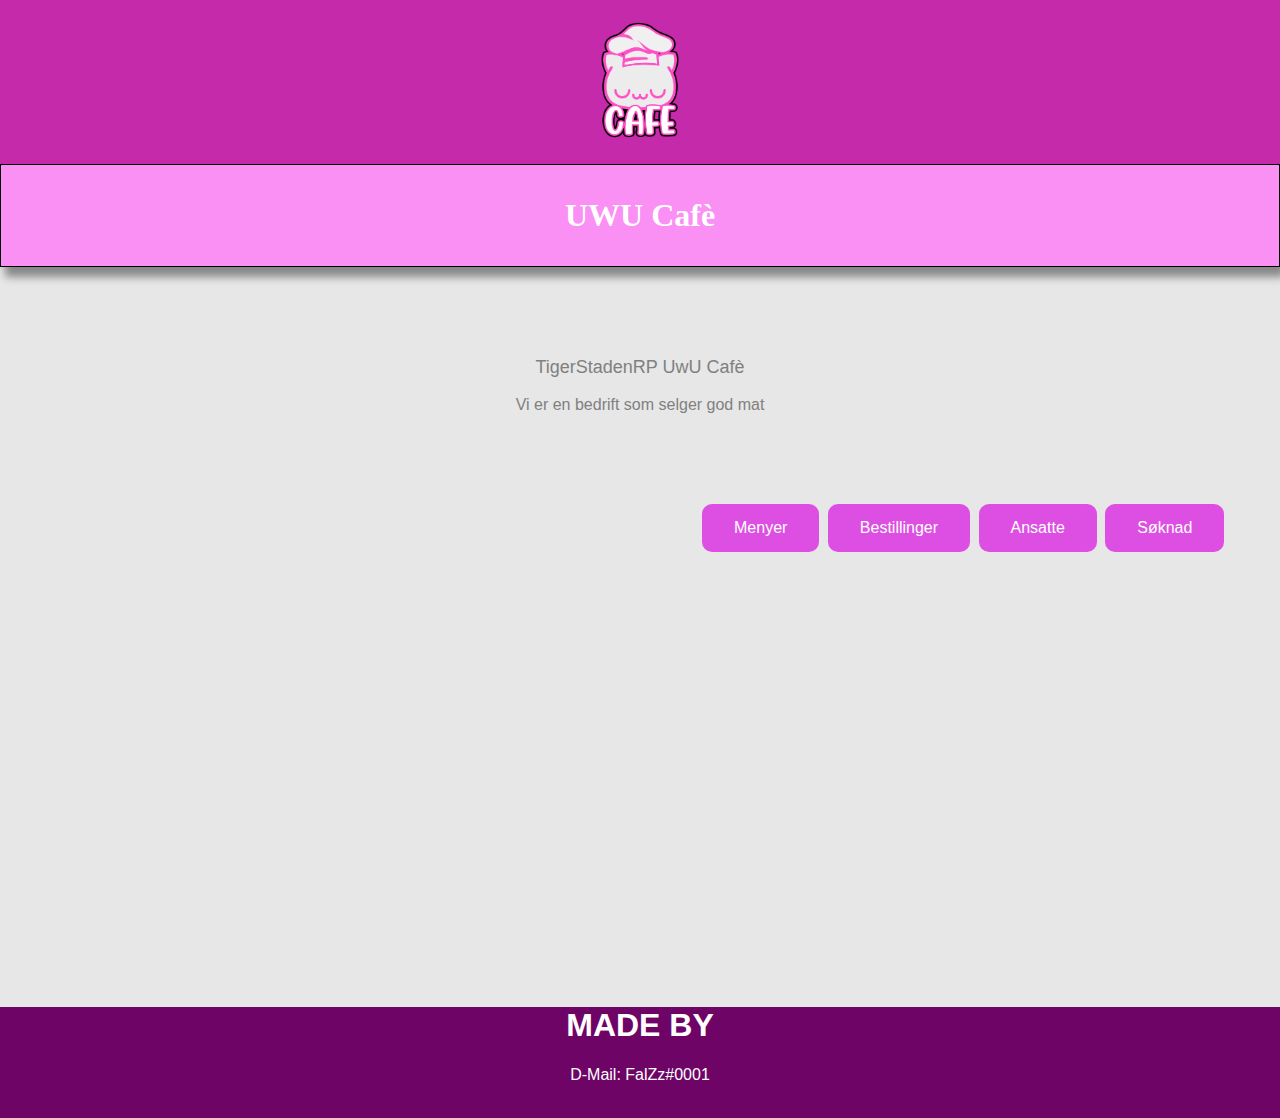
<file: index.html>
<!DOCTYPE html>

<html>
    <head>
        <meta charset="UTF-8">
        <title>UWU Cafè</title>
        <link rel="stylesheet" href="styles.css">
        <link rel = "icon" href = "bilder\uwu.png" type = "image/x-icon">
    </head>
    <body>
        <div class="header">
            <img src="bilder\uwu3.png" alt="UWU" style="width:120px;height:120px;">
        </div>
        <div class="topnav" id="myHeader">
            <h1>UWU Cafè</h1>
        </div>
        <br><br><br><br>
        <p style="font-size: large;">TigerStadenRP UwU Cafè</p>
        <p>Vi er en bedrift som selger god mat</p>
        <div class="buttons" id="myButtons">
            <button onclick="window.location.href = 'velg.html'" class="button">Menyer</button>
            <button onclick="window.location.href = 'bestill.html'" class="button">Bestillinger</button>
            <button onclick="window.location.href = 'ansatte.html'" class="button">Ansatte</button>
            <button onclick="window.location.href = 'saaknad.html'" class="button">Søknad</button>
        </div>
        <div class="info" id="Bottominfo">
            <h1>MADE BY</h1>
            <p style="color: white;">D-Mail: FalZz#0001</p>
            <br>
        </div>
    
    </body>

</html>
</file>
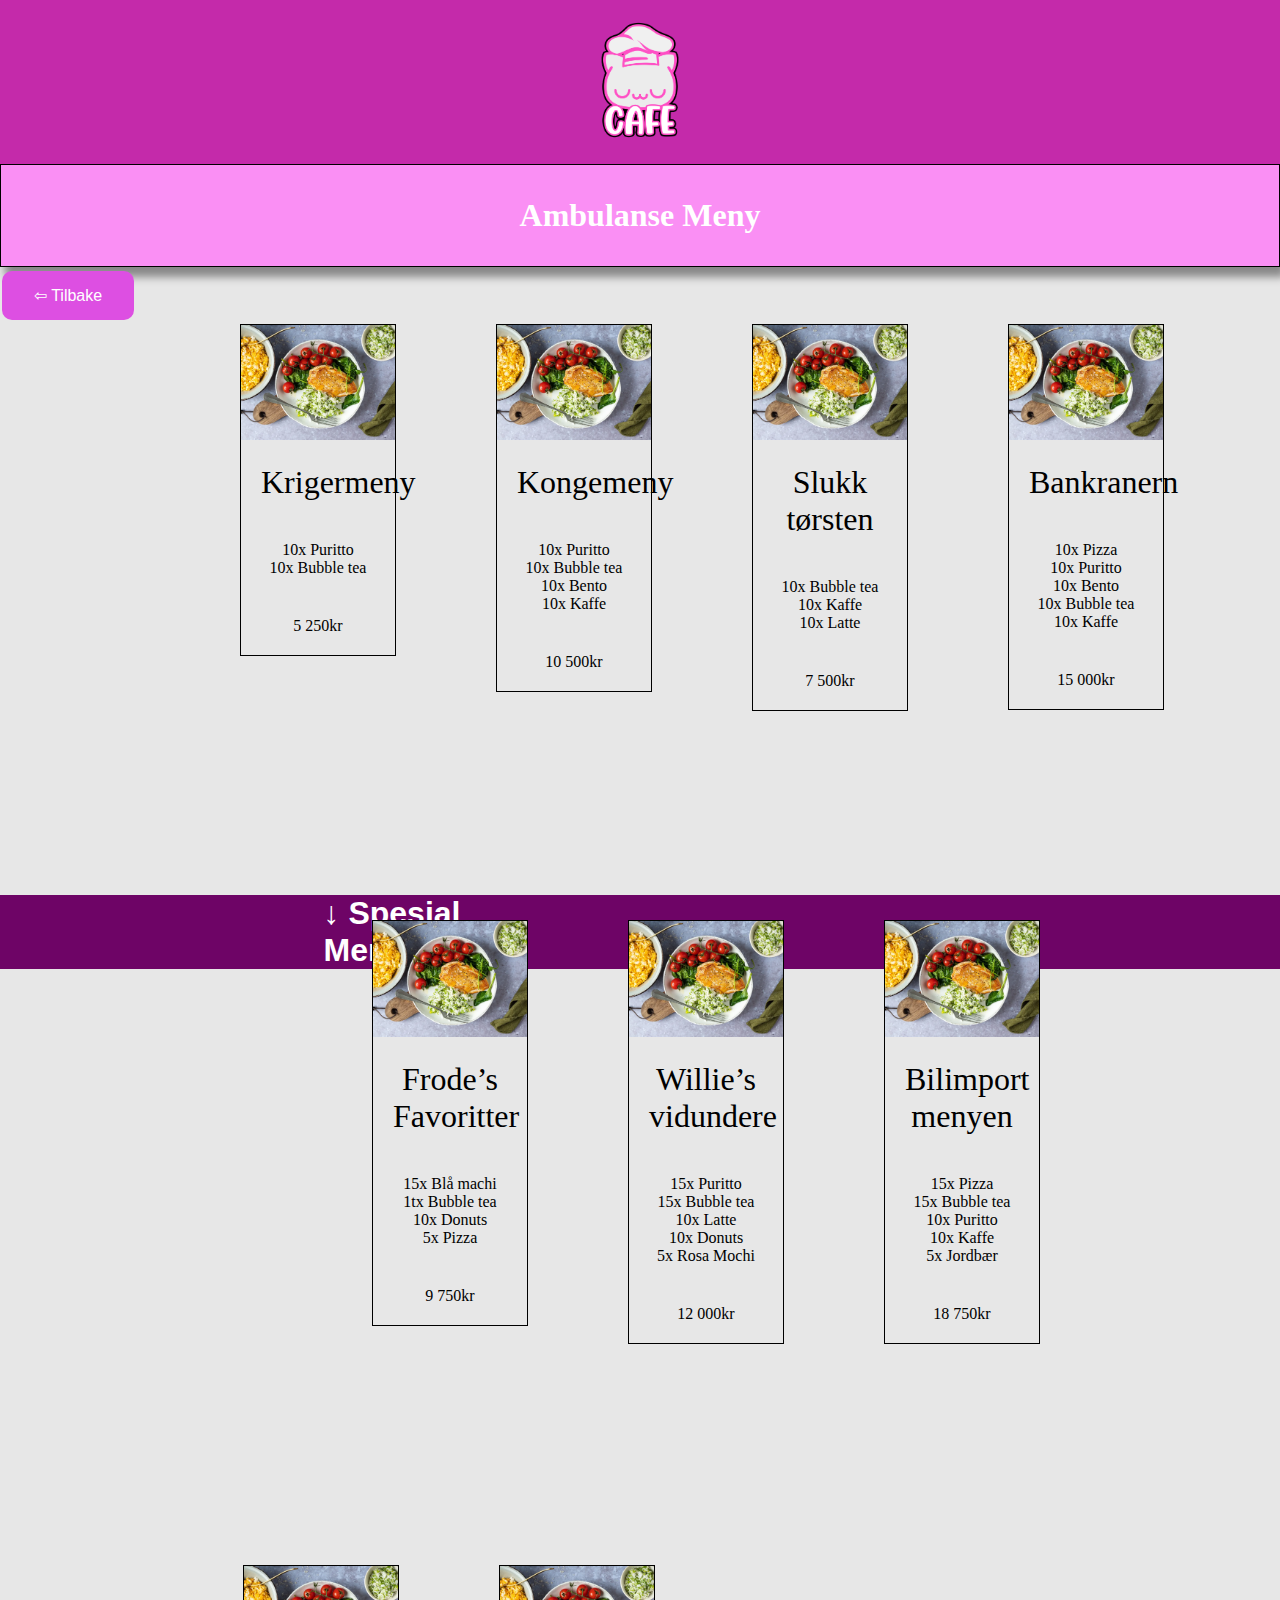
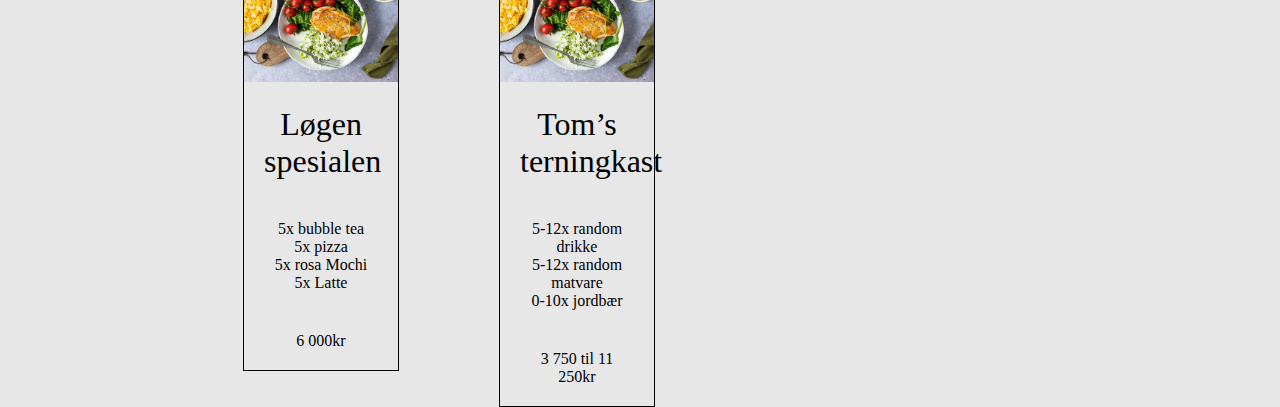
<file: ameny.html>
<!DOCTYPE html>

<html>
    <head>
        <meta charset="UTF-8">
        <title>UWU Cafè</title>
        <link rel="stylesheet" href="styles.css">
        <link rel = "icon" href = "bilder\uwu.png" type = "image/x-icon">
    </head>
    <body>
        <div class="header">
            <img src="bilder\uwu3.png" alt="UWU" style="width:120px;height:120px;">
        </div>
        <div class="topnav" id="myHeader">
            <h1>Ambulanse Meny</h1>
        </div>
        <div class="backbutton" id="myButtons">
            <button onclick="window.location.href = 'velg.html'" class="button2">⇦ Tilbake</button>
        </div>
        <div class="menybilde">
            <div class="gallery">
              <a target="_blank" href="bilder\bitch.png">
                <img src="bilder\bitch.png" alt="Cinque Terre" width="600" height="400">
              </a>
              <div class="desc" style="font-size: xx-large;">Krigermeny</div>
              <div class="desc">10x Puritto<br>10x Bubble tea</div>
              <div class="desc">5 250kr</div>
            </div>
          </div>
          
        <div class="menybilde">
            <div class="gallery">
                <a target="_blank" href="bilder\bitch.png">
                    <img src="bilder\bitch.png" alt="Forest" width="600" height="400">
                </a>
                <div class="desc" style="font-size: xx-large;">Kongemeny</div>
                <div class="desc">10x Puritto<br>10x Bubble tea<br>10x Bento<br>10x Kaffe</div>
                <div class="desc">10 500kr</div>
            </div>
        </div>

        <div class="menybilde">
            <div class="gallery">
                <a target="_blank" href="bilder\bitch.png">
                    <img src="bilder\bitch.png" alt="Forest" width="600" height="400">
                </a>
                <div class="desc" style="font-size: xx-large;">Slukk tørsten</div>
                <div class="desc">10x Bubble tea<br>10x Kaffe<br>10x Latte</div>
                <div class="desc">7 500kr</div>
            </div>
        </div>

        <div class="menybilde">
            <div class="gallery">
                <a target="_blank" href="bilder\bitch.png">
                    <img src="bilder\bitch.png" alt="Forest" width="600" height="400">
                </a>
                <div class="desc" style="font-size: xx-large;">Bankranern</div>
                <div class="desc">10x Pizza<br>10x Puritto<br>10x Bento<br>10x Bubble tea<br>10x Kaffe</div>
                <div class="desc">15 000kr</div>
            </div>
        </div>

        <div class="speacial" id="Bottomspeacial">
            <h1 style="color: white;">↓ Spesial Menyer ↓</h1>
        </div>

        <div class="menybilde1">
            <div class="gallery">
                <a target="_blank" href="bilder\bitch.png">
                    <img src="bilder\bitch.png" alt="Forest" width="600" height="400">
                </a>
                <div class="desc" style="font-size: xx-large;">Cato Dalh’s spesial</div>
                <div class="desc">15x Pizza<br>5x Blå mochi<br>15x Mocha</div>
                <div class="desc">9 000kr</div>
            </div>
        </div>
        <br>
        <div class="menybilde2">
            <div class="gallery">
                <a target="_blank" href="bilder\bitch.png">
                    <img src="bilder\bitch.png" alt="Forest" width="600" height="400">
                </a>
                <div class="desc" style="font-size: xx-large;">Bilimport menyen</div>
                <div class="desc">15x Pizza<br>15x Bubble tea<br>10x Puritto<br>10x Kaffe<br>5x Jordbær</div>
                <div class="desc">18 750kr</div>
            </div>
        </div>

        <div class="menybilde2">
            <div class="gallery">
                <a target="_blank" href="bilder\bitch.png">
                    <img src="bilder\bitch.png" alt="Forest" width="600" height="400">
                </a>
                <div class="desc" style="font-size: xx-large;">Willie’s vidundere</div>
                <div class="desc">15x Puritto<br>15x Bubble tea<br>10x Latte<br>10x Donuts<br>5x Rosa Mochi</div>
                <div class="desc">12 000kr</div>
            </div>
        </div>

        <div class="menybilde2">
            <div class="gallery">
                <a target="_blank" href="bilder\bitch.png">
                    <img src="bilder\bitch.png" alt="Forest" width="600" height="400">
                </a>
                <div class="desc" style="font-size: xx-large;">Frode’s Favoritter</div>
                <div class="desc">15x Blå machi<br>1tx Bubble tea<br>10x Donuts<br>5x Pizza</div>
                <div class="desc">9 750kr</div>
            </div>
        </div>

        <div class="menybilde3">
            <div class="gallery">
                <a target="_blank" href="bilder\bitch.png">
                    <img src="bilder\bitch.png" alt="Forest" width="600" height="400">
                </a>
                <div class="desc" style="font-size: xx-large;">Løgen spesialen</div>
                <div class="desc">5x bubble tea<br>5x pizza<br>5x rosa Mochi<br>5x Latte</div>
                <div class="desc">6 000kr</div>
            </div>
        </div>

        <div class="menybilde3">
            <div class="gallery">
                <a target="_blank" href="bilder\bitch.png">
                    <img src="bilder\bitch.png" alt="Forest" width="600" height="400">
                </a>
                <div class="desc" style="font-size: xx-large;">Tom’s terningkast</div>
                <div class="desc">5-12x random drikke<br>5-12x random matvare<br>0-10x jordbær</div>
                <div class="desc">3 750 til 11 250kr</div>
            </div>
        </div>

        <div class="menybilde5">
            <div class="gallery">
                <a target="_blank" href="bilder\bitch.png">
                    <img src="bilder\bitch.png" alt="Forest" width="600" height="400">
                </a>
                <div class="desc" style="font-size: xx-large;">Lag din egen meny!</div>
                <div class="desc">Du kan lage din egen spesial meny!</div>
                <div class="desc">225 000kr</div>
            </div>
        </div>

    </body>




</html>
</file>
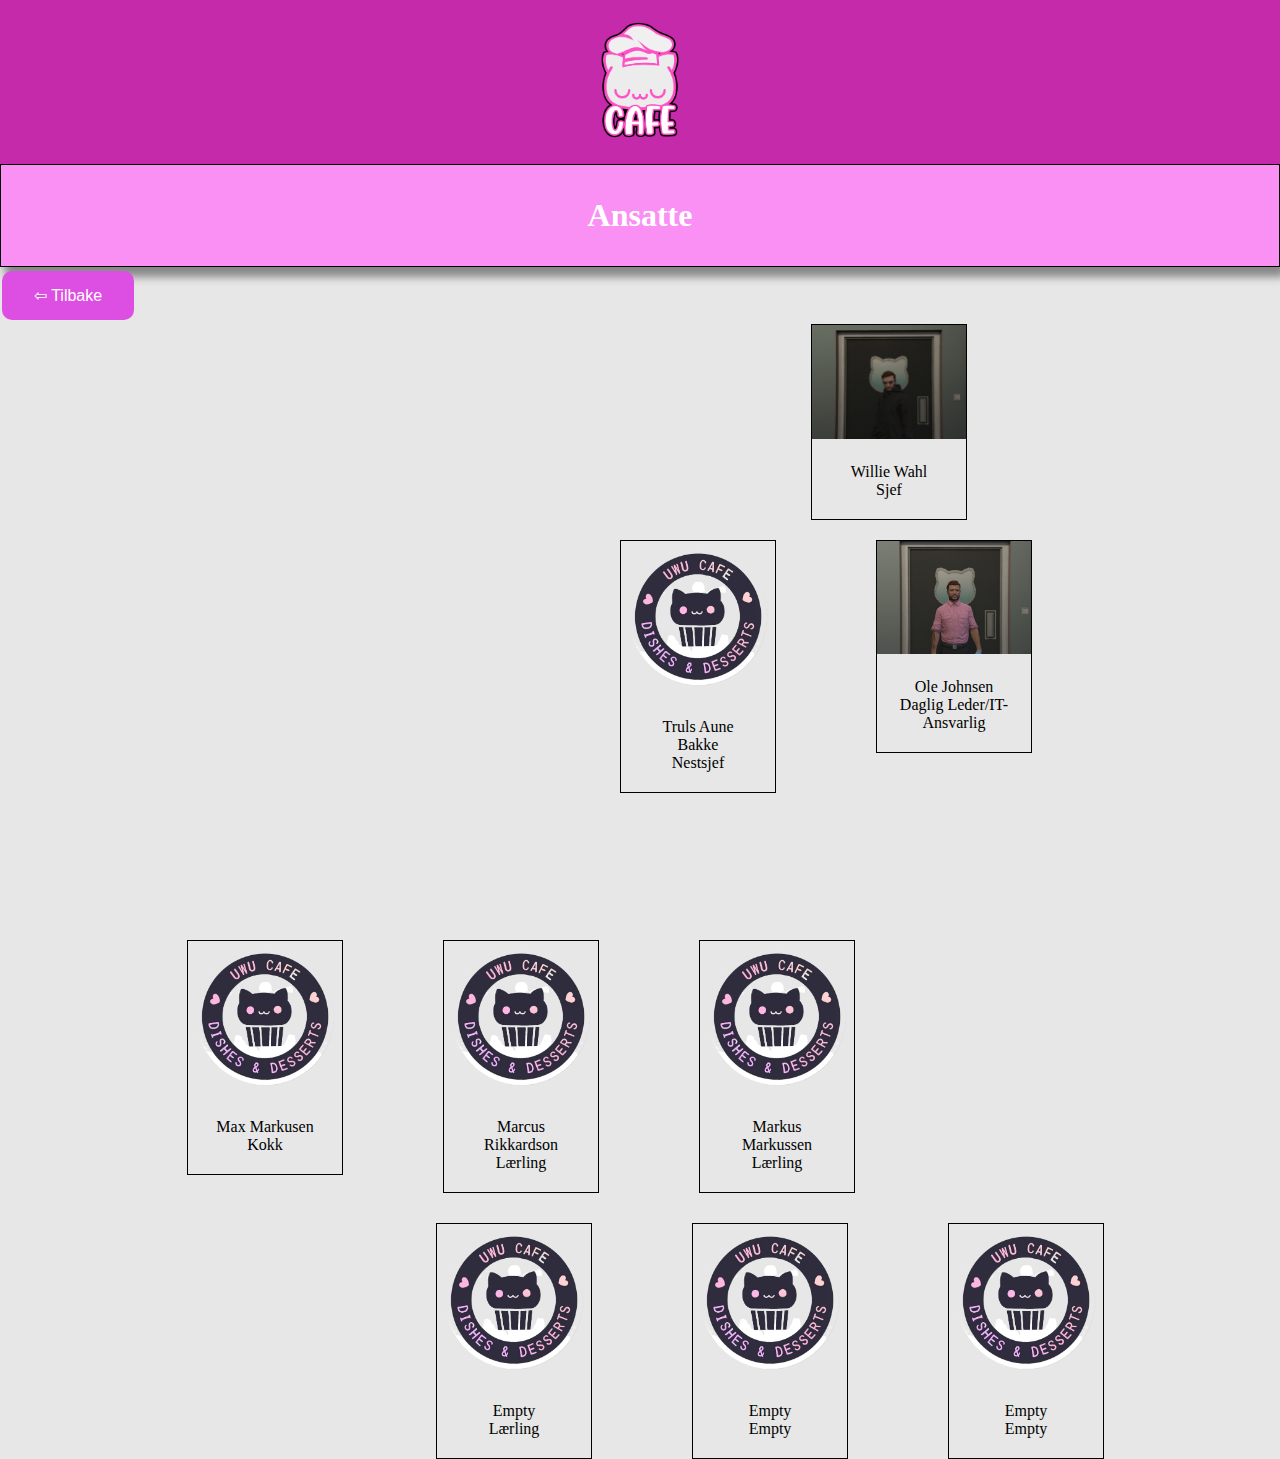
<file: ansatte.html>
<!DOCTYPE html>

<html>
    <head>
        <meta charset="UTF-8">
        <title>UWU Cafè</title>
        <link rel="stylesheet" href="styles.css">
        <link rel = "icon" href = "bilder\uwu.png" type = "image/x-icon">
    </head>
    <body>
        <div class="header">
            <img src="bilder\uwu3.png" alt="UWU" style="width:120px;height:120px;">
        </div>
        <div class="topnav" id="myHeader">
            <h1>Ansatte</h1>
        </div>
        <div class="backbutton" id="myButtons">
            <button onclick="window.location.href = 'index.html'" class="button2">⇦ Tilbake</button>
        </div>
        <div class="responsive2">
            <div class="gallery">
              <a target="_blank" href="bilder\willie.png">
                <img src="bilder\willie.png" alt="Cinque Terre" width="200" height="100">
              </a>
              <div class="desc">Willie Wahl<br>Sjef</div>
            </div>
        </div>
        <div class="responsive3">
            <div class="gallery">
              <a target="_blank" href="bilder\uwu.png">
                <img src="bilder\uwu.png" alt="Cinque Terre" width="200" height="100">
              </a>
              <div class="desc">Truls Aune Bakke<br>Nestsjef</div>
            </div>
        </div>
        <div class="responsive3">
            <div class="gallery">
              <a target="_blank" href="bilder\ole.png">
                <img src="bilder\ole.png" alt="Cinque Terre" width="200" height="100">
              </a>
              <div class="desc">Ole Johnsen<br>Daglig Leder/IT-Ansvarlig</div>
            </div>
        </div>
        <div class="responsive4">
            <div class="gallery">
              <a target="_blank" href="bilder\uwu.png">
                <img src="bilder\uwu.png" alt="Cinque Terre" width="200" height="100">
              </a>
              <div class="desc">Max Markusen<br>Kokk</div>
            </div>
        </div>
        <div class="responsive4">
            <div class="gallery">
              <a target="_blank" href="bilder\jons.png">
                <img src="bilder\uwu.png" alt="Cinque Terre" width="200" height="100">
              </a>
              <div class="desc">Marcus Rikkardson<br>Lærling</div>
            </div>
        </div>
        <div class="responsive4">
            <div class="gallery">
              <a target="_blank" href="bilder\uwu.png">
                <img src="bilder\uwu.png" alt="Cinque Terre" width="200" height="100">
              </a>
              <div class="desc">Markus Markussen<br>Lærling</div>
            </div>
        </div>
        <div class="responsive5">
            <div class="gallery">
              <a target="_blank" href="bilder\uwu.png">
                <img src="bilder\uwu.png" alt="Cinque Terre" width="200" height="100">
              </a>
              <div class="desc">Empty<br>Lærling</div>
            </div>
        </div>
        <div class="responsive5">
            <div class="gallery">
              <a target="_blank" href="bilder\uwu.png">
                <img src="bilder\uwu.png" alt="Cinque Terre" width="200" height="100">
              </a>
              <div class="desc">Empty<br>Empty</div>
            </div>
        </div>
        <div class="responsive5">
            <div class="gallery">
              <a target="_blank" href="bilder\uwu.png">
                <img src="bilder\uwu.png" alt="Cinque Terre" width="200" height="100">
              </a>
              <div class="desc">Empty<br>Empty</div>
            </div>
        </div>
    </body>




</html>
</file>
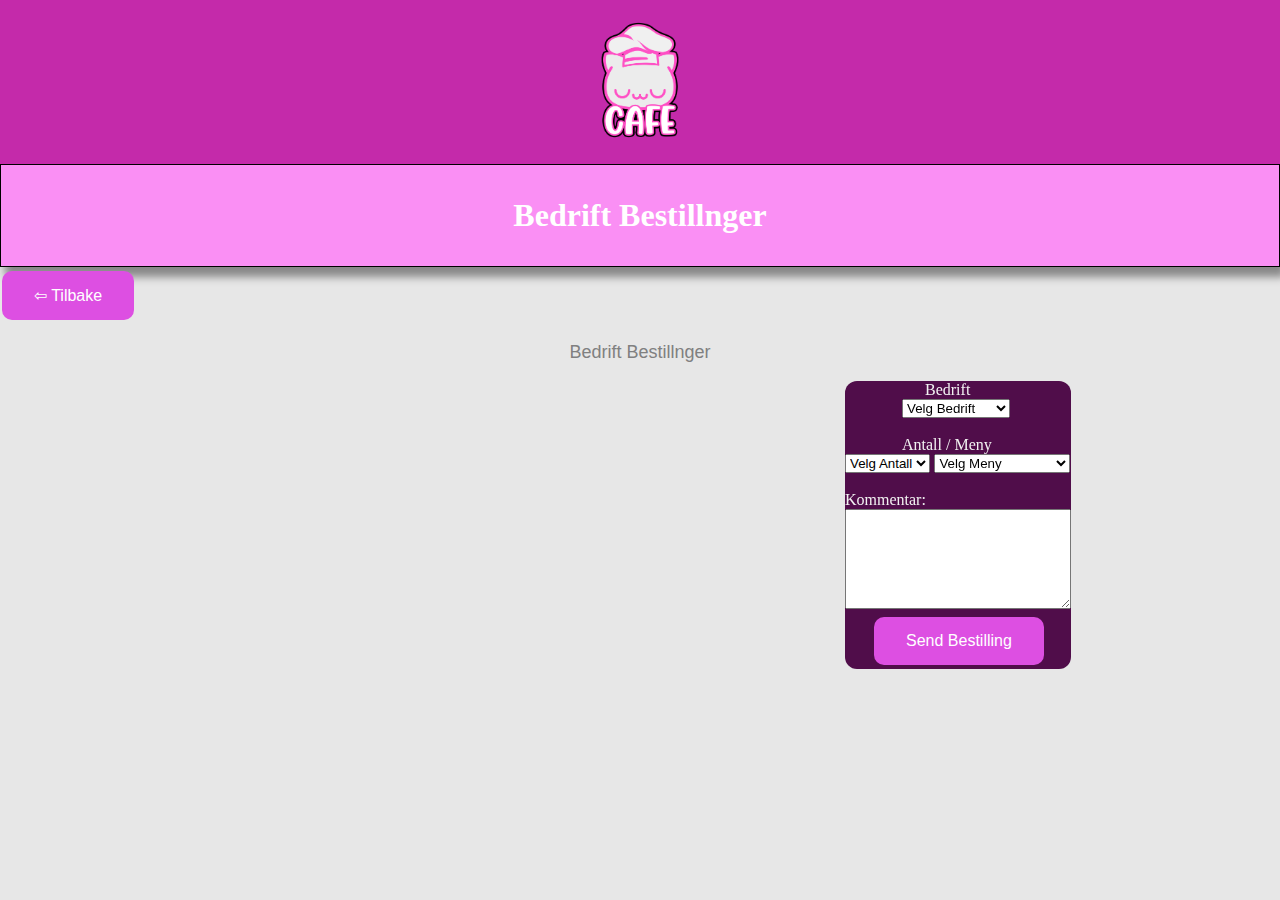
<file: bestill.html>
<!DOCTYPE html>

<html>
    <head>
        <meta charset="UTF-8">
        <title>UWU Cafè</title>
        <link rel="stylesheet" href="styles.css">
        <link rel = "icon" href = "bilder\uwu.png" type = "image/x-icon">
    </head>
    <body>
        <div class="header">
            <img src="bilder\uwu3.png" alt="UWU" style="width:120px;height:120px;">
        </div>
        <div class="topnav" id="myHeader">
            <h1>Bedrift Bestillnger</h1>
        </div>
        <div class="backbutton" id="myButtons">
            <button onclick="window.location.href = 'index.html'" class="button2">⇦ Tilbake</button>
        </div>
        <p style="font-size: large;">Bedrift Bestillnger</p>
        <div class="bestill" id="bestilling">
            <form target="_blank">
                <div class="bbdrift">
                    <label for="fname">Bedrift</label><br>
                </div>
                <div class="bbselect">
                    <select id="fname" name="fname" required>
                        <option value="Velg Bedrift" selected>Velg Bedrift</option>
                        <option value="Politi">Politi</option>
                        <option value="Ambu">Ambu</option>
                        <option value="Bilimport">Bilimport</option>
                        <option value="Bilforhandler">Bilforhandler</option>
                        <option value="Brann">Brann</option>
                        <option value="SVV">SVV</option>
                        <option value="Helitrans">Helitrans</option>
                        <option value="Taxi">Taxi</option>
                        <option value="Justitia">Justitia</option>
                        <option value="Advokatene">Advokatene</option>
                        <option value="VG">VG</option>
                        <option value="Jakt & Fridtid">Jakt & Fridtid</option>
                        <option value="EieMegler">EieMegler</option>
                        <option value="NAF">NAF</option>
                        <option value="Rafiqis">Rafiqis</option>
                        <option value="Lowbrain">Lowbrain</option>
                        <option value="MCForhandler">MCForhandler</option>
                        <option value="BåtForhandler">BåtForhandler</option>
                        <option value="Flamingo">Flamingo</option>
                        <option value="Spaceout">Spaceout</option>
                        <option value="Kattecafe">Kattecafe</option>
                    </select>
                </div>
                <br>
                <div class="bbmeny">
                    <label for="lname">Antall / Meny</label>
                </div>
                <select id="antall" name="antall" required>
                    <option value="Velg Antall" selected>Velg Antall</option>
                    <option value="1">1</option>
                    <option value="2">2</option>
                    <option value="3">3</option>
                    <option value="4">4</option>
                    <option value="5">5</option>
                    <option value="6">6</option>
                    <option value="7">7</option>
                    <option value="8">8</option>
                    <option value="9">9</option>
                    <option value="10">10</option>
                </select>
                <select id="lname" name="lname" required>
                    <option value="Velg Meny" selected>Velg Meny</option>
                    <option value="Krigermeny">Krigermeny</option>
                    <option value="Kongemeny">Kongemeny</option>
                    <option value="Slukk Tørsten">Slukk Tørsten</option>
                    <option value="Bankraneren">Bankraneren</option>
                    <option value="Cato Dalh’s spesial">Cato Dalh’s spesial</option>
                    <option value="Bilimport menyen">Bilimport menyen</option>
                    <option value="Willie’s vidundere">Willie’s vidundere</option>
                    <option value="Frode’s Favoritter">Frode’s Favoritter</option>
                    <option value="Løgen spesialen">Løgen spesialen</option>
                    <option value="Tom’s terningkast">Tom’s terningkast</option>
                </select><br><br>
                <div class="bbarea">
                    <label for="kommenta">Kommentar:</label>
                </div>
                <textarea id="kommenta" name="kommenta" style="width:226px; height:100px;">
                </textarea>
                <div class="bknapp" id="myButtons">
                    <button onclick="sendWebHOK(fname, lname, antall, kommenta)" class="button2">Send Bestilling</button>
                </div>
            </form>
                
            <script type="text/javascript">
                function sendWebHOK(name, comment, antall, kommenta){
                    var Bname = document.getElementById('fname').value;
                    var Bcom = document.getElementById('lname').value;
                    var Ba = document.getElementById('antall').value;
                    var Bkommenta = document.getElementById('kommenta').value;
                    var Bantall = Ba + "x " + " " + Bcom
                    fetch('https://discord.com/api/webhooks/1096325924024242176/z8iVrF3MWm5g5QY-mknxkddLAplY3Tb-u8bTBhmxSIQuOvYtlv4A-SpUuMUWYLe--ZfI',
                    {
                        method: 'post',
                        headers: {
                        'Content-Type': 'application/json',
                        },
                        body: JSON.stringify({
                        // the username to be displayed
                        username: 'UwU',
                        // the avatar to be displayed
                        avatar_url:
                            'https://media.discordapp.net/attachments/966394042491486208/1089929445839732756/Uwu_cafe_logo.webp?width=587&height=587',
                        // contents of the message to be sent
                        content:
                            '<@&1089976491753881702> Er nå kommet en ny Bedrifts bestilling:',
                        // enable mentioning of individual users or roles, but not @everyone/@here
                        allowed_mentions: {
                            parse: ['users', 'roles'],
                        },
                        // embeds to be sent
                        embeds: [
                            {
                            // decimal number colour of the side of the embed
                            color: 16711935,
                            // author
                            // - icon next to text at top (text is a link)
                            author: {
                                name: 'UwU Bestillinger',
                                //icon_url: 'uwu.png',
                            },
                            // embed title
                            // - link on 2nd row
                            title: 'Ny Bestilling',
                            // custom embed fields: bold title/name, normal content/value below title
                            // - located below description, above image.
                            fields: [
                                {
                                name: 'Bedrifts Navn:',
                                value: Bname,
                                },
                                {
                                name: 'Bestilling:',
                                value: Bantall,
                                },
                                {
                                name: 'Kommentar:',
                                value: Bkommenta,
                                },
                            ],
                            // footer
                            // - icon next to text at bottom
                            footer: {
                                text: 'Made BY FalZz#0001',

                            },
                            },
                        ],
                        }),
                    }
                    );
                    
                }
                

            </script>
            
        </div>

    
    
    </body>




</html>
</file>
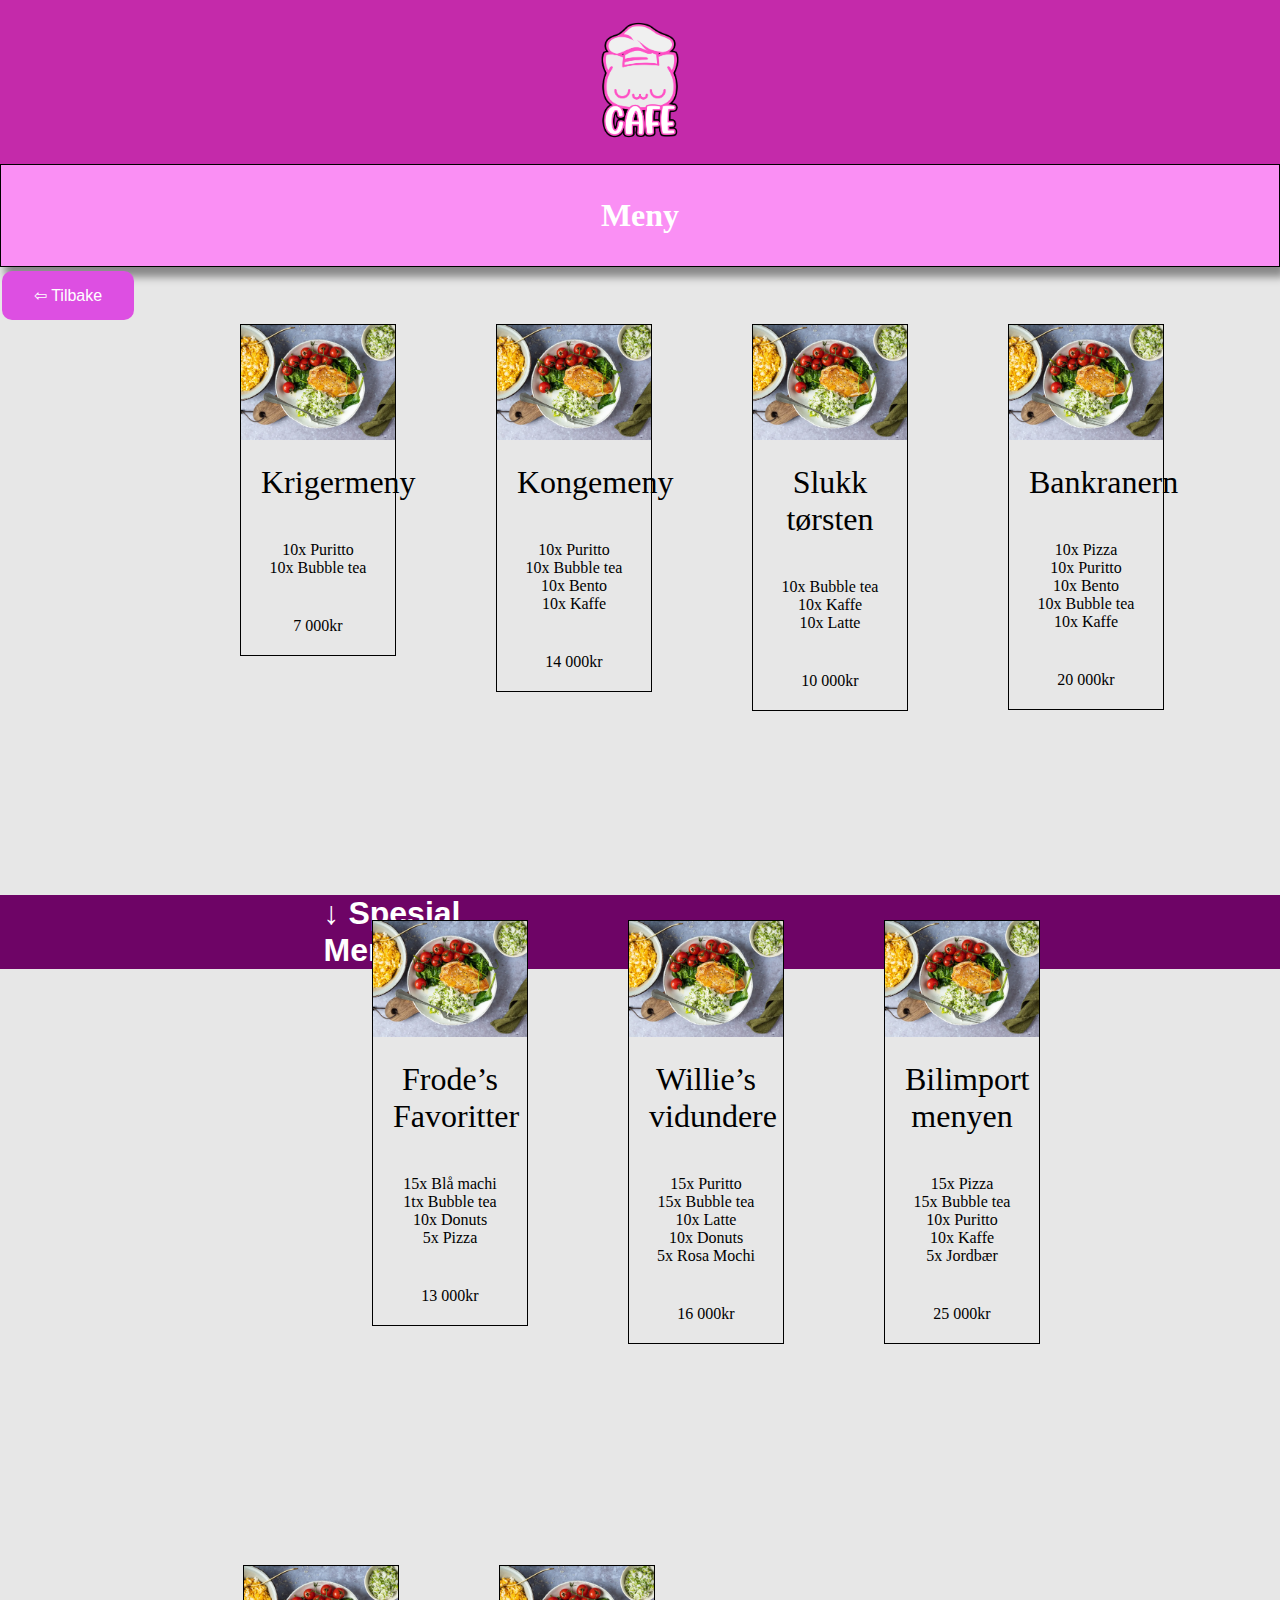
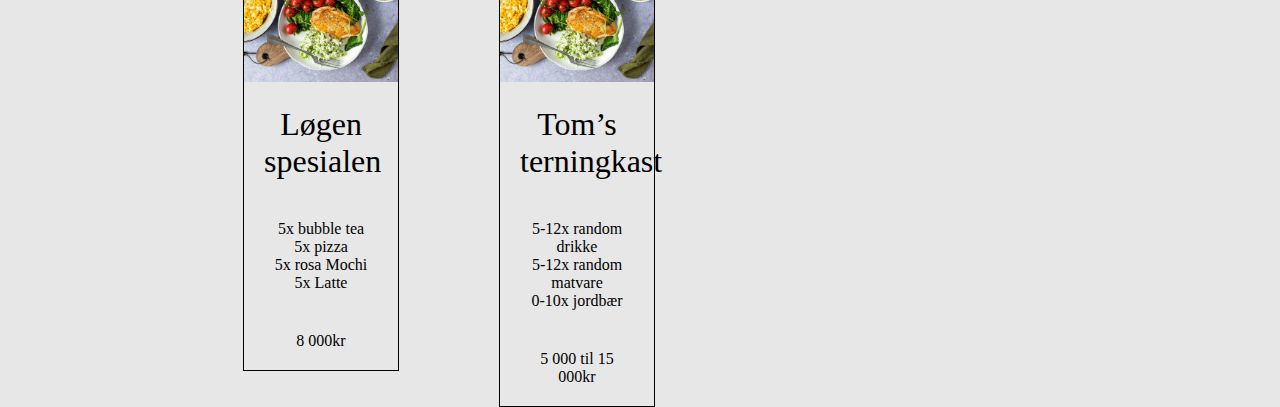
<file: meny.html>
<!DOCTYPE html>

<html>
    <head>
        <meta charset="UTF-8">
        <title>UWU Cafè</title>
        <link rel="stylesheet" href="styles.css">
        <link rel = "icon" href = "bilder\uwu.png" type = "image/x-icon">
    </head>
    <body>
        <div class="header">
            <img src="bilder\uwu3.png" alt="UWU" style="width:120px;height:120px;">
        </div>
        <div class="topnav" id="myHeader">
            <h1>Meny</h1>
        </div>
        <div class="backbutton" id="myButtons">
            <button onclick="window.location.href = 'velg.html'" class="button2">⇦ Tilbake</button>
        </div>
        <div class="menybilde">
            <div class="gallery">
              <a target="_blank" href="bilder\bitch.png">
                <img src="bilder\bitch.png" alt="Cinque Terre" width="600" height="400">
              </a>
              <div class="desc" style="font-size: xx-large;">Krigermeny</div>
              <div class="desc">10x Puritto<br>10x Bubble tea</div>
              <div class="desc">7 000kr</div>
            </div>
          </div>
          
        <div class="menybilde">
            <div class="gallery">
                <a target="_blank" href="bilder\bitch.png">
                    <img src="bilder\bitch.png" alt="Forest" width="600" height="400">
                </a>
                <div class="desc" style="font-size: xx-large;">Kongemeny</div>
                <div class="desc">10x Puritto<br>10x Bubble tea<br>10x Bento<br>10x Kaffe</div>
                <div class="desc">14 000kr</div>
            </div>
        </div>

        <div class="menybilde">
            <div class="gallery">
                <a target="_blank" href="bilder\bitch.png">
                    <img src="bilder\bitch.png" alt="Forest" width="600" height="400">
                </a>
                <div class="desc" style="font-size: xx-large;">Slukk tørsten</div>
                <div class="desc">10x Bubble tea<br>10x Kaffe<br>10x Latte</div>
                <div class="desc">10 000kr</div>
            </div>
        </div>

        <div class="menybilde">
            <div class="gallery">
                <a target="_blank" href="bilder\bitch.png">
                    <img src="bilder\bitch.png" alt="Forest" width="600" height="400">
                </a>
                <div class="desc" style="font-size: xx-large;">Bankranern</div>
                <div class="desc">10x Pizza<br>10x Puritto<br>10x Bento<br>10x Bubble tea<br>10x Kaffe</div>
                <div class="desc">20 000kr</div>
            </div>
        </div>

        <div class="speacial" id="Bottomspeacial">
            <h1 style="color: white;">↓ Spesial Menyer ↓</h1>
        </div>

        <div class="menybilde1">
            <div class="gallery">
                <a target="_blank" href="bilder\bitch.png">
                    <img src="bilder\bitch.png" alt="Forest" width="600" height="400">
                </a>
                <div class="desc" style="font-size: xx-large;">Cato Dalh’s spesial</div>
                <div class="desc">15x Pizza<br>5x Blå mochi<br>15x Mocha</div>
                <div class="desc">12 000kr</div>
            </div>
        </div>
        <br>
        <div class="menybilde2">
            <div class="gallery">
                <a target="_blank" href="bilder\bitch.png">
                    <img src="bilder\bitch.png" alt="Forest" width="600" height="400">
                </a>
                <div class="desc" style="font-size: xx-large;">Bilimport menyen</div>
                <div class="desc">15x Pizza<br>15x Bubble tea<br>10x Puritto<br>10x Kaffe<br>5x Jordbær</div>
                <div class="desc">25 000kr</div>
            </div>
        </div>

        <div class="menybilde2">
            <div class="gallery">
                <a target="_blank" href="bilder\bitch.png">
                    <img src="bilder\bitch.png" alt="Forest" width="600" height="400">
                </a>
                <div class="desc" style="font-size: xx-large;">Willie’s vidundere</div>
                <div class="desc">15x Puritto<br>15x Bubble tea<br>10x Latte<br>10x Donuts<br>5x Rosa Mochi</div>
                <div class="desc">16 000kr</div>
            </div>
        </div>

        <div class="menybilde2">
            <div class="gallery">
                <a target="_blank" href="bilder\bitch.png">
                    <img src="bilder\bitch.png" alt="Forest" width="600" height="400">
                </a>
                <div class="desc" style="font-size: xx-large;">Frode’s Favoritter</div>
                <div class="desc">15x Blå machi<br>1tx Bubble tea<br>10x Donuts<br>5x Pizza</div>
                <div class="desc">13 000kr</div>
            </div>
        </div>

        <div class="menybilde3">
            <div class="gallery">
                <a target="_blank" href="bilder\bitch.png">
                    <img src="bilder\bitch.png" alt="Forest" width="600" height="400">
                </a>
                <div class="desc" style="font-size: xx-large;">Løgen spesialen</div>
                <div class="desc">5x bubble tea<br>5x pizza<br>5x rosa Mochi<br>5x Latte</div>
                <div class="desc">8 000kr</div>
            </div>
        </div>

        <div class="menybilde3">
            <div class="gallery">
                <a target="_blank" href="bilder\bitch.png">
                    <img src="bilder\bitch.png" alt="Forest" width="600" height="400">
                </a>
                <div class="desc" style="font-size: xx-large;">Tom’s terningkast</div>
                <div class="desc">5-12x random drikke<br>5-12x random matvare<br>0-10x jordbær</div>
                <div class="desc">5 000 til 15 000kr</div>
            </div>
        </div>

        <div class="menybilde5">
            <div class="gallery">
                <a target="_blank" href="bilder\bitch.png">
                    <img src="bilder\bitch.png" alt="Forest" width="600" height="400">
                </a>
                <div class="desc" style="font-size: xx-large;">Lag din egen meny!</div>
                <div class="desc">Du kan lage din egen spesial meny!</div>
                <div class="desc">300 000kr</div>
            </div>
        </div>



<!--
        <div class="buttondocs" id="myButtons">
            <button onclick="window.location.href='https://docs.google.com/document/d/1WEkLFQ-u8ODWbCicelEcwdSyJUK0myFIvaTEWflS3oo/edit;'" class="buttondoc">Mer</button>
        </div>
-->
    </body>





</html>
</file>
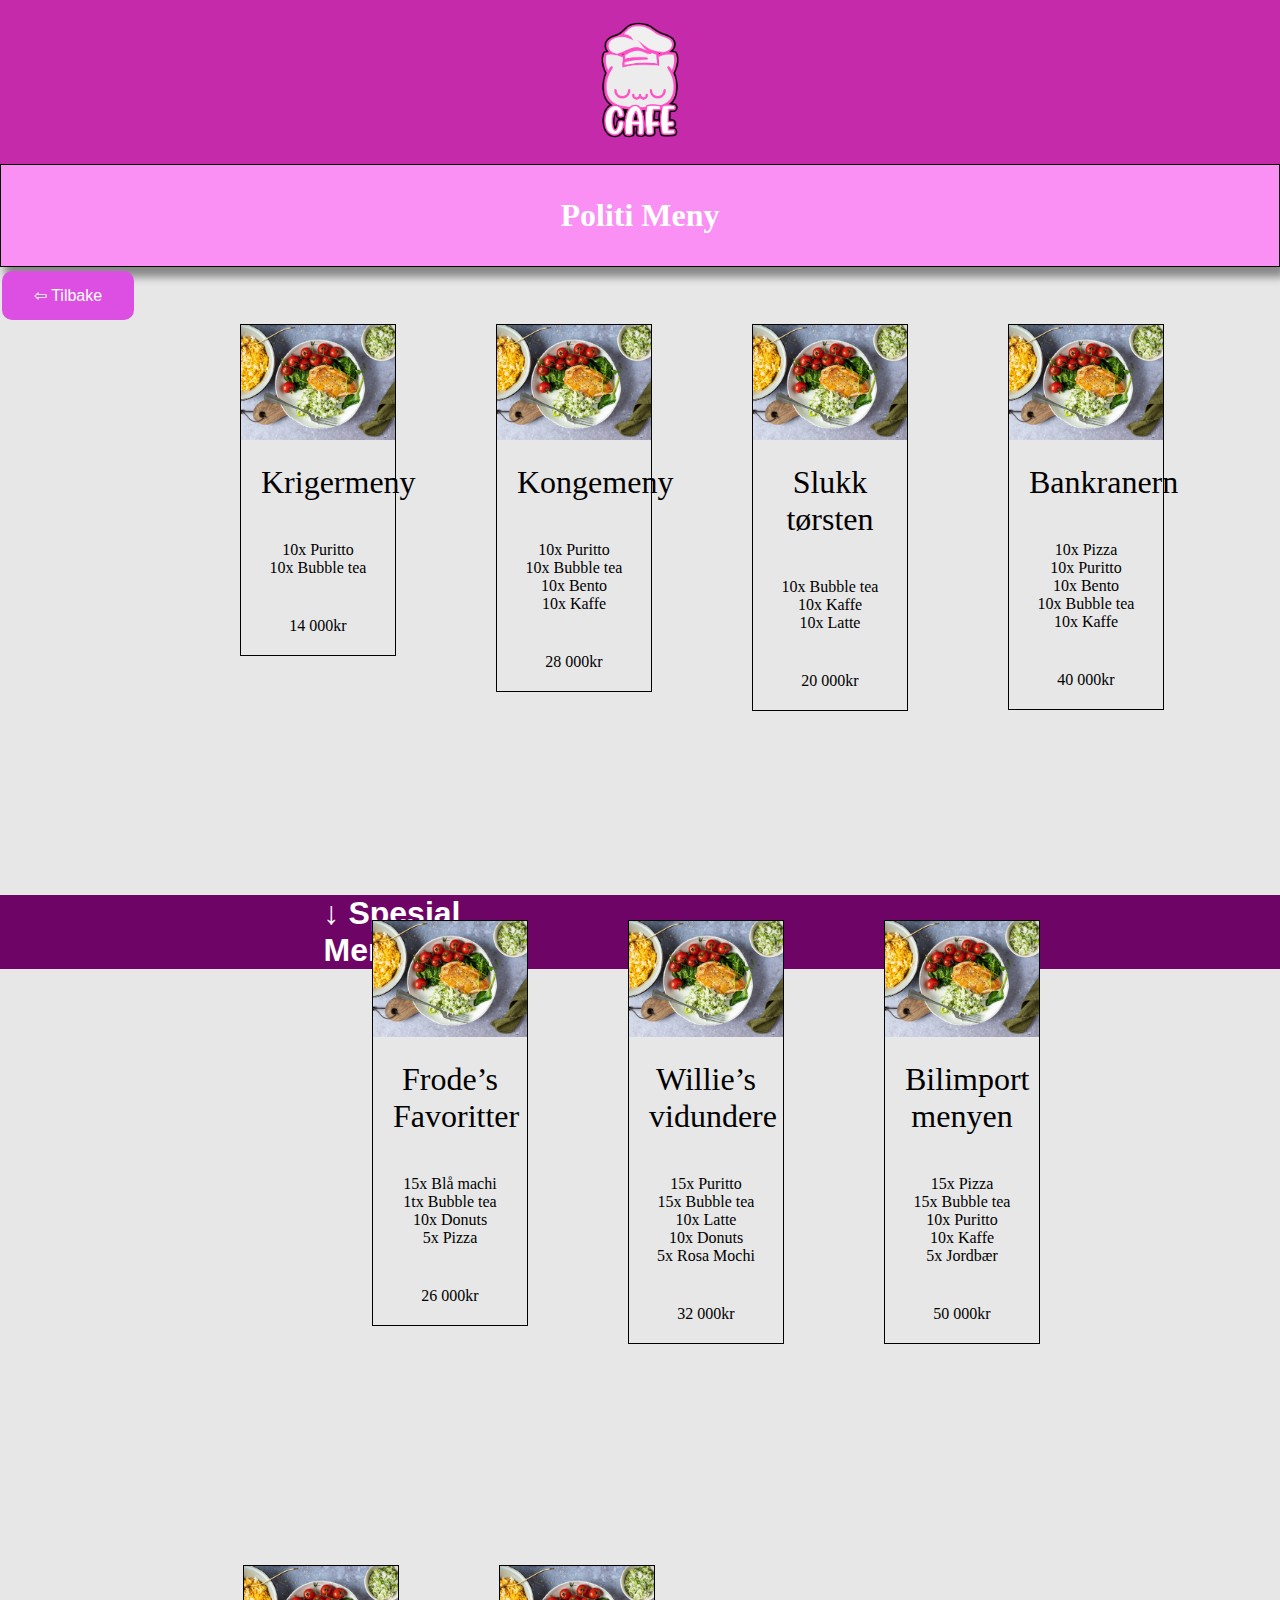
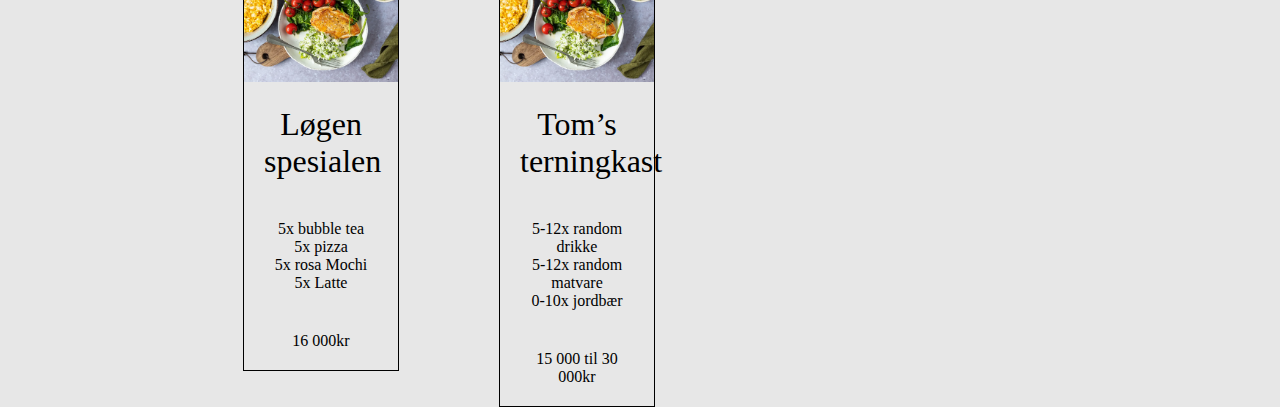
<file: pmeny.html>
<!DOCTYPE html>

<html>
    <head>
        <meta charset="UTF-8">
        <title>UWU Cafè</title>
        <link rel="stylesheet" href="styles.css">
        <link rel = "icon" href = "bilder\uwu.png" type = "image/x-icon">
    </head>
    <body>
        <div class="header">
            <img src="bilder\uwu3.png" alt="UWU" style="width:120px;height:120px;">
        </div>
        <div class="topnav" id="myHeader">
            <h1>Politi Meny</h1>
        </div>
        <div class="backbutton" id="myButtons">
            <button onclick="window.location.href = 'velg.html'" class="button2">⇦ Tilbake</button>
        </div>
        <div class="menybilde">
            <div class="gallery">
              <a target="_blank" href="bilder\bitch.png">
                <img src="bilder\bitch.png" alt="Cinque Terre" width="600" height="400">
              </a>
              <div class="desc" style="font-size: xx-large;">Krigermeny</div>
              <div class="desc">10x Puritto<br>10x Bubble tea</div>
              <div class="desc">14 000kr</div>
            </div>
          </div>
          
        <div class="menybilde">
            <div class="gallery">
                <a target="_blank" href="bilder\bitch.png">
                    <img src="bilder\bitch.png" alt="Forest" width="600" height="400">
                </a>
                <div class="desc" style="font-size: xx-large;">Kongemeny</div>
                <div class="desc">10x Puritto<br>10x Bubble tea<br>10x Bento<br>10x Kaffe</div>
                <div class="desc">28 000kr</div>
            </div>
        </div>

        <div class="menybilde">
            <div class="gallery">
                <a target="_blank" href="bilder\bitch.png">
                    <img src="bilder\bitch.png" alt="Forest" width="600" height="400">
                </a>
                <div class="desc" style="font-size: xx-large;">Slukk tørsten</div>
                <div class="desc">10x Bubble tea<br>10x Kaffe<br>10x Latte</div>
                <div class="desc">20 000kr</div>
            </div>
        </div>

        <div class="menybilde">
            <div class="gallery">
                <a target="_blank" href="bilder\bitch.png">
                    <img src="bilder\bitch.png" alt="Forest" width="600" height="400">
                </a>
                <div class="desc" style="font-size: xx-large;">Bankranern</div>
                <div class="desc">10x Pizza<br>10x Puritto<br>10x Bento<br>10x Bubble tea<br>10x Kaffe</div>
                <div class="desc">40 000kr</div>
            </div>
        </div>

        <div class="speacial" id="Bottomspeacial">
            <h1 style="color: white;">↓ Spesial Menyer ↓</h1>
        </div>

        <div class="menybilde1">
            <div class="gallery">
                <a target="_blank" href="bilder\bitch.png">
                    <img src="bilder\bitch.png" alt="Forest" width="600" height="400">
                </a>
                <div class="desc" style="font-size: xx-large;">Cato Dalh’s spesial</div>
                <div class="desc">15x Pizza<br>5x Blå mochi<br>15x Mocha</div>
                <div class="desc">24 000kr</div>
            </div>
        </div>
        <br>
        <div class="menybilde2">
            <div class="gallery">
                <a target="_blank" href="bilder\bitch.png">
                    <img src="bilder\bitch.png" alt="Forest" width="600" height="400">
                </a>
                <div class="desc" style="font-size: xx-large;">Bilimport menyen</div>
                <div class="desc">15x Pizza<br>15x Bubble tea<br>10x Puritto<br>10x Kaffe<br>5x Jordbær</div>
                <div class="desc">50 000kr</div>
            </div>
        </div>

        <div class="menybilde2">
            <div class="gallery">
                <a target="_blank" href="bilder\bitch.png">
                    <img src="bilder\bitch.png" alt="Forest" width="600" height="400">
                </a>
                <div class="desc" style="font-size: xx-large;">Willie’s vidundere</div>
                <div class="desc">15x Puritto<br>15x Bubble tea<br>10x Latte<br>10x Donuts<br>5x Rosa Mochi</div>
                <div class="desc">32 000kr</div>
            </div>
        </div>

        <div class="menybilde2">
            <div class="gallery">
                <a target="_blank" href="bilder\bitch.png">
                    <img src="bilder\bitch.png" alt="Forest" width="600" height="400">
                </a>
                <div class="desc" style="font-size: xx-large;">Frode’s Favoritter</div>
                <div class="desc">15x Blå machi<br>1tx Bubble tea<br>10x Donuts<br>5x Pizza</div>
                <div class="desc">26 000kr</div>
            </div>
        </div>

        <div class="menybilde3">
            <div class="gallery">
                <a target="_blank" href="bilder\bitch.png">
                    <img src="bilder\bitch.png" alt="Forest" width="600" height="400">
                </a>
                <div class="desc" style="font-size: xx-large;">Løgen spesialen</div>
                <div class="desc">5x bubble tea<br>5x pizza<br>5x rosa Mochi<br>5x Latte</div>
                <div class="desc">16 000kr</div>
            </div>
        </div>

        <div class="menybilde3">
            <div class="gallery">
                <a target="_blank" href="bilder\bitch.png">
                    <img src="bilder\bitch.png" alt="Forest" width="600" height="400">
                </a>
                <div class="desc" style="font-size: xx-large;">Tom’s terningkast</div>
                <div class="desc">5-12x random drikke<br>5-12x random matvare<br>0-10x jordbær</div>
                <div class="desc">15 000 til 30 000kr</div>
            </div>
        </div>

        <div class="menybilde5">
            <div class="gallery">
                <a target="_blank" href="bilder\bitch.png">
                    <img src="bilder\bitch.png" alt="Forest" width="600" height="400">
                </a>
                <div class="desc" style="font-size: xx-large;">Lag din egen meny!</div>
                <div class="desc">Du kan lage din egen spesial meny!</div>
                <div class="desc">600 000kr</div>
            </div>
        </div>

<!--
        <div class="buttondocs" id="myButtons">
            <button onclick="window.location.href='https://docs.google.com/document/d/1xxLCI_I7_sAWZf7OxX10NFXFWLhXIeG2ojnkL0wlGuk/edit?usp=sharing;'" class="buttondoc">Mer</button>
        </div>
-->
    
    </body>




</html>
</file>
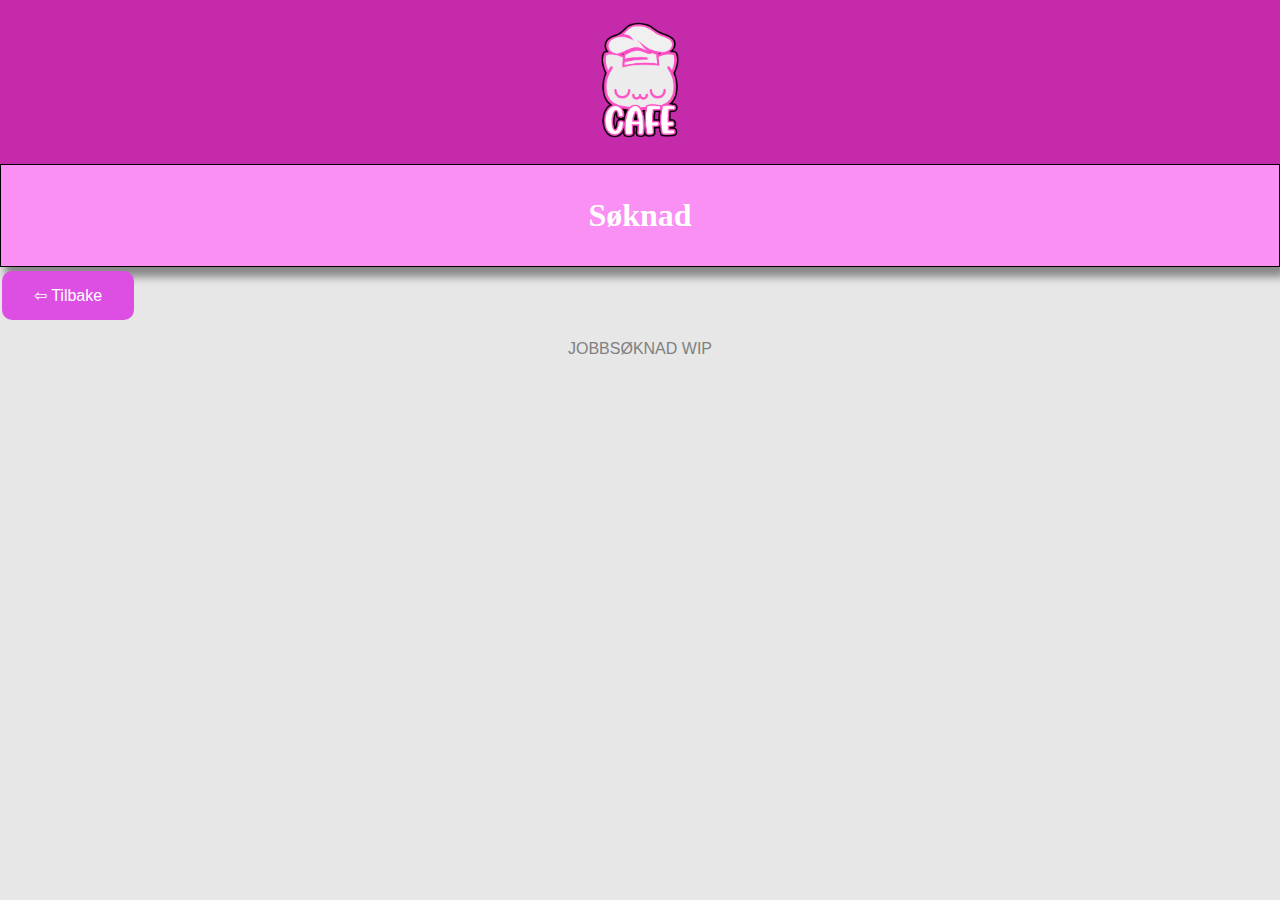
<file: saaknad.html>
<!DOCTYPE html>

<html>
    <head>
        <meta charset="UTF-8">
        <title>UWU Cafè</title>
        <link rel="stylesheet" href="styles.css">
        <link rel = "icon" href = "bilder\uwu.png" type = "image/x-icon">
    </head>
    <body>
        <div class="header">
            <img src="bilder\uwu3.png" alt="UWU" style="width:120px;height:120px;">
        </div>
        <div class="topnav" id="myHeader">
            <h1>Søknad</h1>
        </div>
        <div class="backbutton" id="myButtons">
            <button onclick="window.location.href = 'index.html'" class="button2">⇦ Tilbake</button>
        </div>

        
        <div class="søknad_header">
            <p>JOBBSØKNAD WIP</p>
        </div>
        <div>
               <a href="https://docs.google.com/forms/d/e/1FAIpQLSdBXtpAocDo-lqfcWOwO1rESWKgyVOkrSFZYnMBuI4mBKuELw/viewform?usp=sf_link" target="_blank"
               <img scr="uwu3.png">
            </a>
    </body>




</html>
</file>
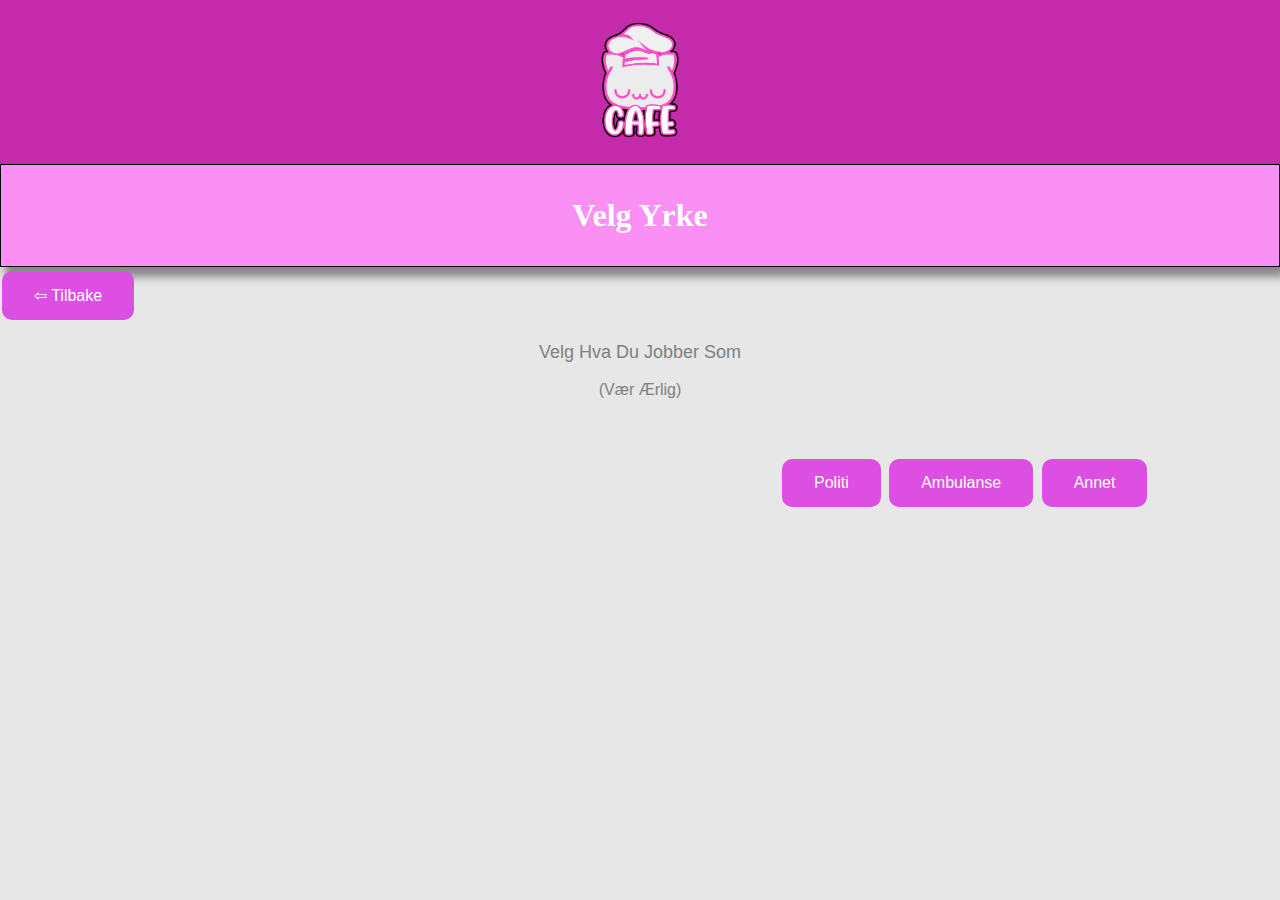
<file: velg.html>
<!DOCTYPE html>

<html>
    <head>
        <meta charset="UTF-8">
        <title>UWU Cafè</title>
        <link rel="stylesheet" href="styles.css">
        <link rel = "icon" href = "bilder\uwu.png" type = "image/x-icon">
    </head>
    <body>
        <div class="header">
            <img src="bilder\uwu3.png" alt="UWU" style="width:120px;height:120px;">
        </div>
        <div class="topnav" id="myHeader">
            <h1>Velg Yrke</h1>
        </div>
        <div class="backbutton" id="myButtons">
            <button onclick="window.location.href = 'index.html'" class="button2">⇦ Tilbake</button>
        </div>
        <p style="font-size: large;">Velg Hva Du Jobber Som</p>
        <p>(Vær Ærlig)</p>
        <div class="buttons" id="myButtons">
            <button onclick="window.location.href = 'pmeny.html'" class="buttonvelg">Politi</button>
            <button onclick="window.location.href = 'ameny.html'" class="buttonvelg">Ambulanse</button>
            <button onclick="window.location.href = 'meny.html'" class="buttonvelg">Annet</button>
        </div>
    
    </body>

</html>
</file>
<file: styles.css>
body {
    background-color: rgb(231, 231, 231);
    font-family: Arial;
    margin: 0;
}

p {
    text-align: center;
    color: gray
}

ul {
    list-style-type: none;
    margin: 0;
    padding: 0;
}

li {
    display: inline;
}

* {box-sizing: border-box;}

.imgheader {
    top: auto;
    background: white;
    color: #f1f1f1; 
    width: 100%;
    color:  black;
    font-size: 20px;
    padding: 20px;
    font-family: Arial;
    border: 1px solid;
    padding: 10px;
    box-shadow: 5px 10px 8px #888888;
}

.header {
    background-color: #c42aaa;
    padding: 20px;
    text-align: center;
    color: #FF00FF;
}

/* Style the top navigation bar */
.topnav {
    overflow: hidden;
    background-color: hsl(303, 91%, 77%);
    border: 1px solid;
    padding: 10px;
    box-shadow: 5px 10px 8px #888888;
}

.content {
    padding: 16px;
}

.sticky {
    position: fixed;
    top: 0;
    width: 100%;
}

.sticky + .content {
    padding-top: 102px;
}

/* Style the topnav links */
.topnav h1 {
    float: center;
    display: block;
    color: #ffffff;
    font-family: 'comic sans ms';
    text-align: center;
    padding: 0.4px 16px;
    text-decoration: none;
}

/* Change color on hover */
.topnav a:hover {
    background-color: #ddd;
    color: black;
}

.button {
    position: relative;
    left: 700px;
    bottom: -70px;
    background-color: #dd4fe2;
    border: none;
    border-radius: 10px;
    color: white;
    padding: 15px 32px;
    text-align: center;
    text-decoration: none;
    display: inline-block;
    font-size: 16px;
    margin: 4px 2px;
    cursor: pointer;
    transition-duration: 0.4s;
}

.buttonvelg {
    position: relative;
    left: 780px;
    bottom: -40px;
    background-color: #dd4fe2;
    border: none;
    border-radius: 10px;
    color: white;
    padding: 15px 32px;
    text-align: center;
    text-decoration: none;
    display: inline-block;
    font-size: 16px;
    margin: 4px 2px;
    cursor: pointer;
    transition-duration: 0.4s;
}

.button2 {
    background-color: #dd4fe2;
    border: none;
    border-radius: 10px;
    color: white;
    padding: 15px 32px;
    text-align: center;
    text-decoration: none;
    display: inline-block;
    font-size: 16px;
    margin: 4px 2px;
    cursor: pointer;
    transition-duration: 0.4s;
}

.buttondoc {
    position: relative;
    right: 615px;
    bottom: -550px;
    background-color: #dd4fe2;
    border: none;
    border-radius: 10px;
    color: white;
    padding: 15px 32px;
    text-align: center;
    text-decoration: none;
    display: inline-block;
    font-size: 16px;
    margin: 4px 2px;
    cursor: pointer;
    transition-duration: 0.4s;
}

.button:hover {
    background-color: #6e0466;
    color: white;
}
.button2:hover {
    background-color: #6e0466;
    color: white;
}
.buttondoc:hover {
    background-color: #6e0466;
    color: white;
}

.info {
    background-color: #6e0466;
    color: white;
    position: relative;
    bottom: -500px;
    text-align: center;
}

.speacial {
    background-color: #6e0466;
    color: white;
    position: relative;
    text-align: center;
    bottom: -550px;
}

.speacial h1 {
    position: relative;
    text-align: center;
    right: 760px;
}



.bestill {
    background-color: #500d4a;
    border-radius: 12px;
    position: fixed;
    left: 845px;
}

.bknapp {
    position: relative;
    left: 27px;
}

.bbdrift{
    position: relative;
    left: 80px;
    color: #f1f1f1;
    font-size: medium;
    font-family: 'comic sans ms';
}

.bbmeny{
    position: relative;
    left: 57px;
    color: #f1f1f1;
    font-size: medium;
    font-family: 'comic sans ms';
}
.bbselect{
    position: relative;
    left: 57px;
}

.bbarea{
    position: relative;
    color: #f1f1f1;
    font-size: medium;
    font-family: 'comic sans ms';
}


.menybilde{
    position: relative;
    float: left;
    left: 190px;
    padding: 0 50px;
    width: 20%;
}

.menybilde1{
    position: relative;
    float: left;
    right: 1330px;
    top: 572px;
    padding: 0 50px;
    width: 20%;
}
.menybilde2{
    position: relative;
    float: right;
    right: 190px;
    top: 55px;
    padding: 0 50px;
    width: 20%;
}
.menybilde3{
    position: relative;
    float: left;
    right: -193px;
    top: 700px;
    padding: 0 50px;
    width: 20%;
}
.menybilde4{
    position: relative;
    float: left;
    right: -580px;
    bottom: -212px;
    padding: 0 50px;
    width: 20%;
}
.menybilde5{
    position: relative;
    float: left;
    right: -955px;
    bottom: -180px;
    padding: 0 50px;
    width: 20%;
}











/*Ansatte*/
div.gallery {
    border: 1px solid #000000;
}

div.gallery img {
    width: 100%;
    height: auto;
}

div.desc {
    padding: 20px;
    text-align: center;
    font-family: 'comic sans ms';
}

* {
    box-sizing: border-box;
}

.responsive2{
    position: relative;
    left: 761px;
    padding: 0 50px;
    width: 20%;
}
.responsive3{
    position: relative;
    right: -570px;
    padding: 0 50px;
    width: 20%;
    float: left;
    bottom: -20px;
}
.responsive4{
    position: relative;
    right: 375px;
    padding: 0 50px;
    width: 20%;
    float: left;
    bottom: -420px;
}
.responsive5{
    position: relative;
    right: -386px;
    padding: 0 50px;
    width: 20%;
    float: left;
    bottom: -450px;
}

@media only screen and (max-width: 700px) {
.responsive {
    width: 49.99999%;
    margin: 6px 0;
}
}

@media only screen and (max-width: 500px) {
.responsive {
    width: 100%;
}
}
/*Ansatte*/
</file>
